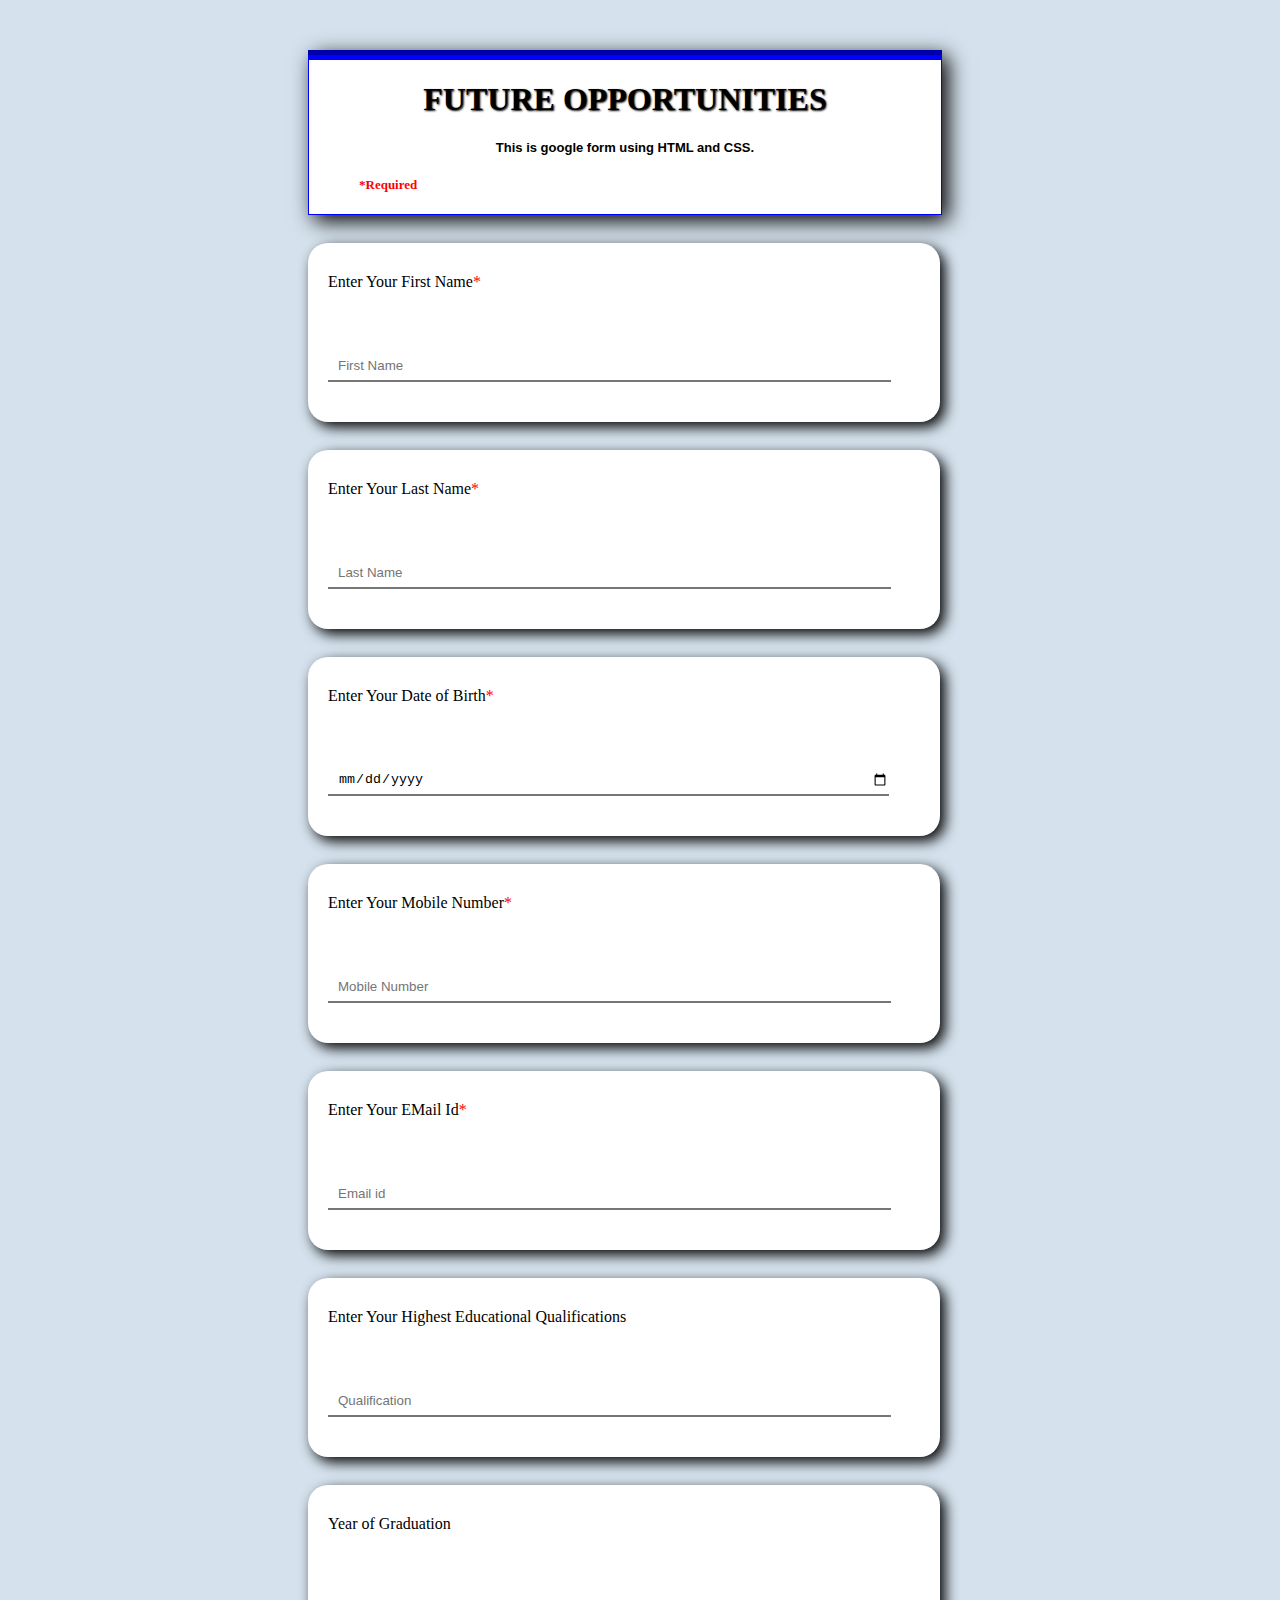
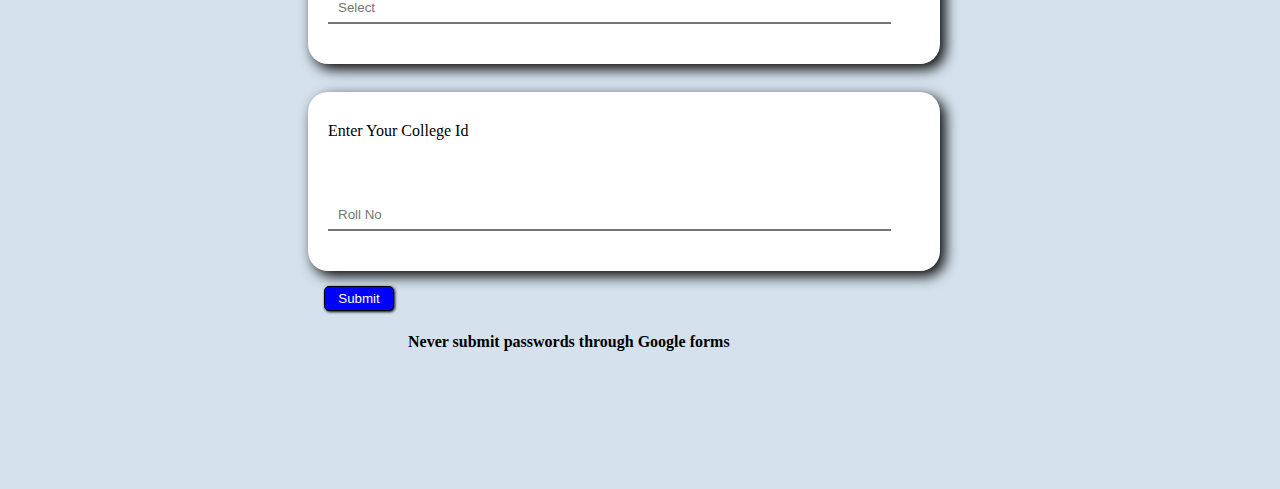
<file: index.html>
<!DOCTYPE html>
<html lang="en">
<head>
	<meta charset="UTF-8">
	<meta name="viewport" content="width=device-width, initial-scale=1.0">
	
<title>Registration page</title>
<link rel="stylesheet" href="index.css">
 
</head>
<body>
<div class="id1" >
	<h1>FUTURE OPPORTUNITIES</h1>
	
	<h3>This is google form using HTML and CSS.</h3>
	
	<h5>*Required</h5>
</div>
<br>
	<div>
	<form action="new.html" target="_blank" >
		<div class="i1">
			<label class="j1" for="fname">Enter Your First Name<span style="color: red;">*</span>
			</label>
			<br>
			<br>
			<br>
			<br>
			<div class="i2">
			<input class="j2" type="text" id="fname" required pattern="[A-Z a-z]{3,15}" placeholder="First Name" name="firstname">
			</div>
		</div>
		<br>
		<div class="i1">
			<label class="j1" for="lname">Enter Your Last Name<span style="color: red;">*</span></label>
			<br>
			<br>
			<br>
			<br>
			<div  class="i2">
			<input class="j2" type="text" id="lname" required pattern="[A-Z a-z]{3,15}" placeholder="Last Name" name="lastname">
			</div>
		</div>
		<br>
		<div class="i1">
			<label class="j1" for="dob">Enter Your Date of Birth<span style="color: red;">*</span></label>
			<br>
			<br>
			<br>
			<br>
			<div class="i2">
			<input class="j2" type="date" id="dob" required  placeholder="d/m/yr" name="dateofbirth">
			</div>
		</div>
		<br>
		<div class="i1">
			<label class="j1" for="phno">Enter Your Mobile Number<span style="color: red;">*</span></label>
			<br>
			<br>
			<br>
			<br>
			<div class="i2">
			<input class="j2" type="number" id="phno" required pattern="[6-9]{1}[0-9]{9}" placeholder="Mobile Number" name="mobilenumber">
			</div>
		</div>
		<br>
		<div class="i1">
			<label class="j1" for="email">Enter Your EMail Id<span style="color: red;">*</span></label>
			<br>
			<br>
			<br>
			<br>
			<div class="i2">
			<input class="j2" type="text" id="email" required pattern="[a-z0-9_.]+@[a-z]+.[a-z{2,}" placeholder="Email id" name="emailid">
			</div>
		</div>
		<br>
		<div class="i1">
			<label class="j1" for="qa">Enter Your Highest Educational Qualifications</label>
			<br>
			<br>
			<br>
			<br>
			<div class="i2">
			<input class="j2" type="text" id="qa" required pattern="[A-Z a-z]{2,15}" placeholder="Qualification" name="qualifications">
			</div>
		</div>
		<br>
		<div class="i1">
			<label class="j1" for="yr">Year of Graduation</label>
			<br>
			<br>
			<br>
			<br>
			<div class="i2">
			<input class="j2" list="yg" id="yr" required  placeholder="Select" name="yearofgraduation">
			<datalist id="yg">
				<option style="background-color: blue; color: white;">2024</option>
				<option style="background-color: blue; color: white;">2023</option>
				<option style="background-color: blue; color: white;">2022</option>
				<option style="background-color: blue; color: white;">2021</option>
				<option style="background-color: blue; color: white;">2020</option>
			</datalist>
			</div>
		</div>
		<br>
		<div class="i1">
			<label class="j1" for="collegeid">Enter Your College Id</label>
			<br>
			<br>
			<br>
			<br>
			<div class="i2">
			<input class="j2" type="number" id="collegeid" pattern="[0-9]{9}" required placeholder="Roll No" name="collegeid">
			</div>
		</div>
		
		<div class="s1">
		<input class="s2" type="submit">
		</div>
	</form>
		
	</div>
		<h4 style="margin-left: 400px; font-family: 'Times New Roman', Times, serif;">Never submit passwords through Google forms</h4>
		<marquee action="left">
		<h6 style="margin-left: 600px; font-family: Georgia, 'Times New Roman', Times, serif; font-size: large;">
			This content is neither created by Google Report Abuse. Term of Service-Private Policy. </h6>
		</marquee>
	

</body>
</html>
</file>
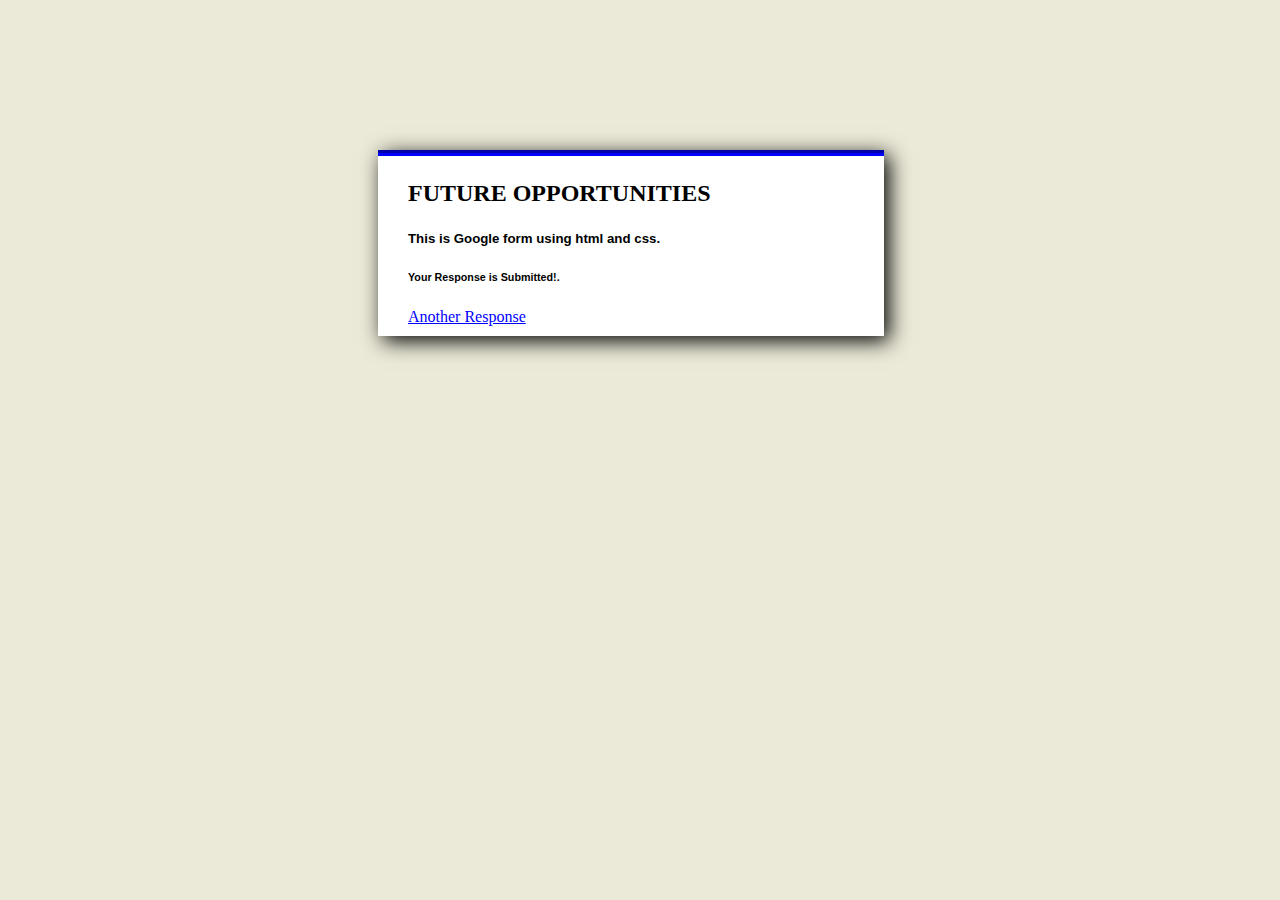
<file: new.html>
<!DOCTYPE html>
<html lang="en">
<head>
	<meta charset="UTF-8">
	<meta name="viewport" content="width=device-width, initial-scale=1.0">
<title>Registration Success</title>
<link rel="stylesheet" href="new.css" >
</head>
<body>
<div>
	<div class="a1">
		<div class="a2"><h3>FUTURE OPPORTUNITIES</h3></div>
		<div class="a2"><h5>This is Google form using html and css.</h5></div>
		<div class="a2"><h6>Your Response is Submitted!.</h6></div>
		<div class="a2"><a href="index.html">Another Response</a></div>
	</div>
	
</div>
</body>
</html>
</file>
<file: index.css>
body{
	background-color: #d5e2ed;
}
.id1{
	border: 1px ridge blue;
	height: 7%;
	width: 50%;
	margin-left: 300px;
	margin-top: 50px;
	border-top: 10px groove blue;
	box-shadow: 6px 6px 20px black;
	background-color: white;
}
h1{
	text-align: center;
	font-family: 'Times New Roman', Times, serif;
	text-shadow: 1px 1px 2px black;
	
}
h3{
	text-align: center;
	font-family: Arial, Helvetica, sans-serif;
	font-size: small;
}
h5{
	text-align: left;
	color: red;
	font-size: small;
	font-family: Cambria, Cochin, Georgia, Times, 'Times New Roman', serif;
	padding-left: 50px;
}

.i1{
	border: 0px ridge black;
	height: 5%;
	width: 50%;
	margin-left: 300px;
	margin-top: 10px;
	background-color: white;
	padding-top: 30px;
	box-shadow: 5px 5px 14px black;
	border-radius: 20px;
}
.j1{
	padding-left: 20px;
	
}
.i2{

	padding-left: 20px;
	padding-bottom: 40px;
	
}
.j2{
	padding-left: 20px;
	padding-bottom: 5px;
	
	color: black;
	height: 20px;
	width: 90%;
	border-top: 0px;
	border-left: 0px;
	border-right: 0px;
	padding-left: 10px;
	padding-top: 10px;
}
.s1{
	margin-left: 25%;
	
	margin-top: 15px;
}
.s2{
	border: 1px ridge black;
	height: 25px;
	width: 70px;
	border-radius: 5px;
	background-color: blue;
	color: white;
	box-shadow: 1px 1px 3px black;
}
.s2:hover{
	background-color: red;
	color: black;
}
</file>
<file: new.css>
body{
	background-color: #ebead8;
}
.a1{
	border-top: 6px groove blue;
	background-color: white;
	height: 180px;
	width: 40%;
	margin-top: 150px;
	margin-left: 370px;
	box-shadow: 5px 5px 20px black;
}
h3{
	padding-left: 30px;
	font-size: x-large;
	font-family: 'Times New Roman', Times, serif;
	
}
h5{
	padding-left: 30px;
	font-family: Arial, Helvetica, sans-serif;
	
}
h6{
	padding-left: 30px;
	font-family: Arial, Helvetica, sans-serif;
	
}
a {
	padding-left: 30px;
	color: blue;
}
.a2{
	padding-bottom: 0px;
}
</file>
